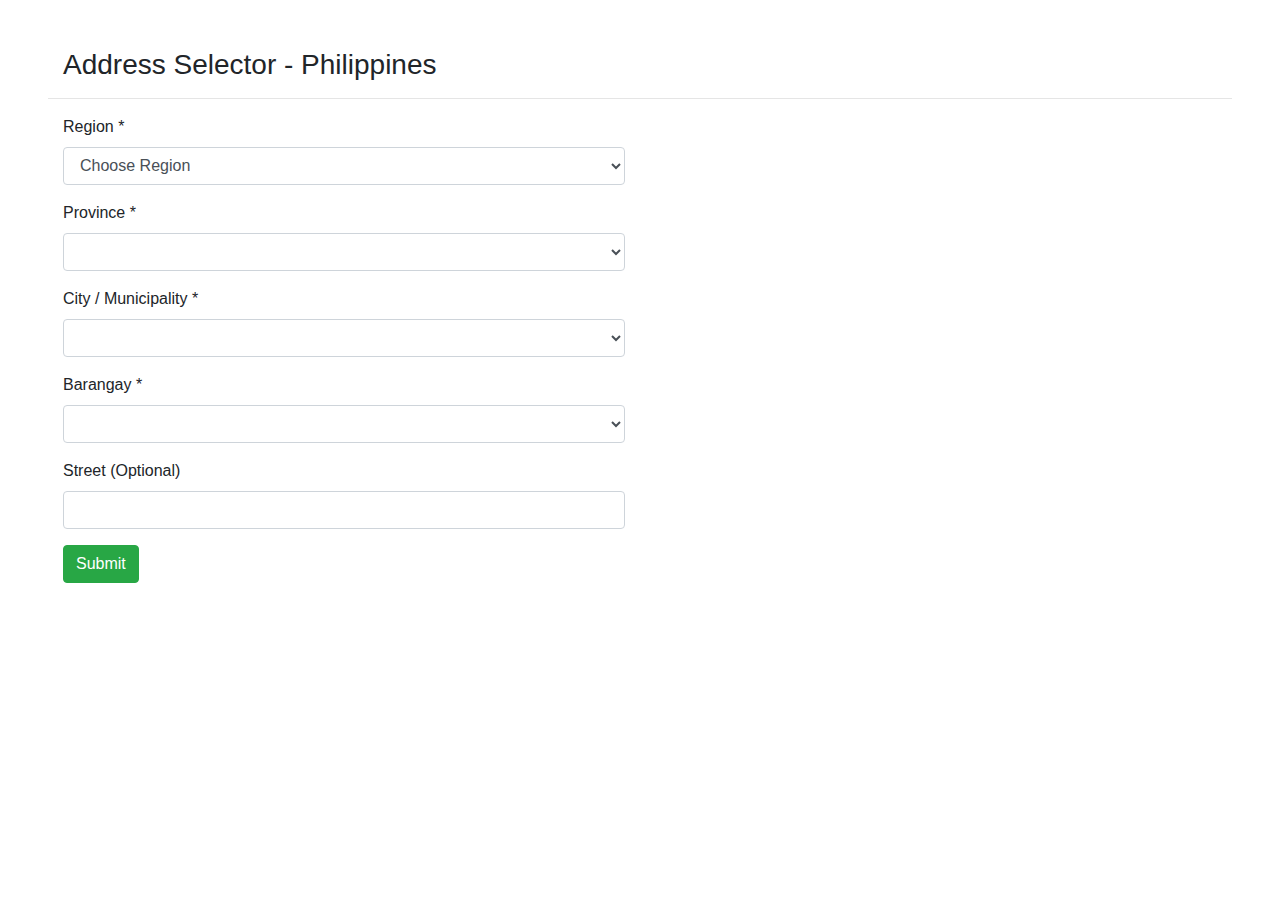
<file: index.html>
<!DOCTYPE html>
<html>
<head>
    <meta charset="UTF-8">
    <title>Address Selector - Philippines</title>
    <!--Bootstrap-->
    <link rel="stylesheet" href="https://stackpath.bootstrapcdn.com/bootstrap/4.3.1/css/bootstrap.min.css" integrity="sha384-ggOyR0iXCbMQv3Xipma34MD+dH/1fQ784/j6cY/iJTQUOhcWr7x9JvoRxT2MZw1T" crossorigin="anonymous">
    <!--JQuery-->
    <script src="https://ajax.googleapis.com/ajax/libs/jquery/3.5.1/jquery.min.js"></script>
</head>
<body class="p-5">
    </form method="POST" action="">
        <div class="col-sm-6">
            <h3>Address Selector - Philippines</h3>
        </div>
        <hr>
        <div class="col-sm-6 mb-3">
            <label class="form-label">Region *</label>
            <select name="region" class="form-control form-control-md" id="region"></select>
            <input type="hidden" class="form-control form-control-md" name="region_text" id="region-text" required>
        </div>
        <div class="col-sm-6 mb-3">
            <label class="form-label">Province *</label>
            <select name="province" class="form-control form-control-md" id="province"></select>
            <input type="hidden" class="form-control form-control-md" name="province_text" id="province-text" required>
        </div>
        <div class="col-sm-6 mb-3">
            <label class="form-label">City / Municipality *</label>
            <select name="city" class="form-control form-control-md" id="city"></select>
            <input type="hidden" class="form-control form-control-md" name="city_text" id="city-text" required>
        </div>
        <div class="col-sm-6 mb-3">
            <label class="form-label">Barangay *</label>
            <select name="barangay" class="form-control form-control-md" id="barangay"></select>
            <input type="hidden" class="form-control form-control-md" name="barangay_text" id="barangay-text" required>
        </div>
        <div class="col-md-6 mb-3">
            <label for="street-text" class="form-label">Street (Optional)</label>
            <input type="text" class="form-control form-control-md" name="street_text" id="street-text">
        </div>
        <div class="col-md-6">
            <input type="submit" class="btn btn-success" name="submit">
        </div>
    </form>
</body>
</html>
<link rel="stylesheet" href="./includes/ph-json/province.json">
<script src="ph-address-selector.js"></script>
</file>
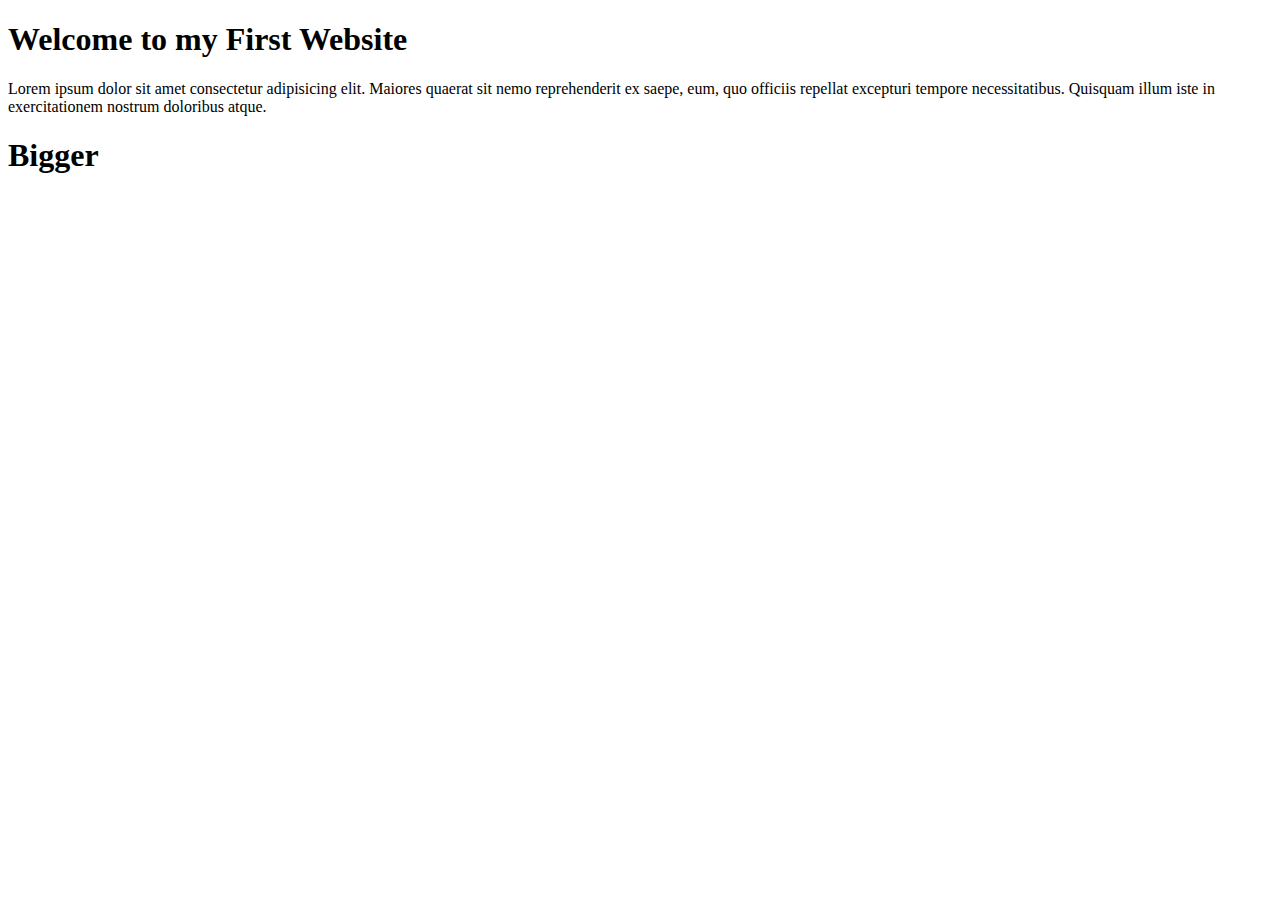
<file: index2.html>
<!DOCTYPE html>
<html lang="en">
<head>
    <meta charset="UTF-8">
    <meta name="viewport" content="width=device-width, initial-scale=1.0">
    <title>Document</title>
</head>
<body>
    <h1>Welcome to my First Website</h1>
    <p>Lorem ipsum dolor sit amet consectetur adipisicing elit. Maiores quaerat sit nemo reprehenderit ex saepe, eum, quo officiis repellat excepturi tempore necessitatibus. Quisquam illum iste in exercitationem nostrum doloribus atque.</p>


    <h1 class="big">Bigger</h1>
</body>
</html>
</file>
